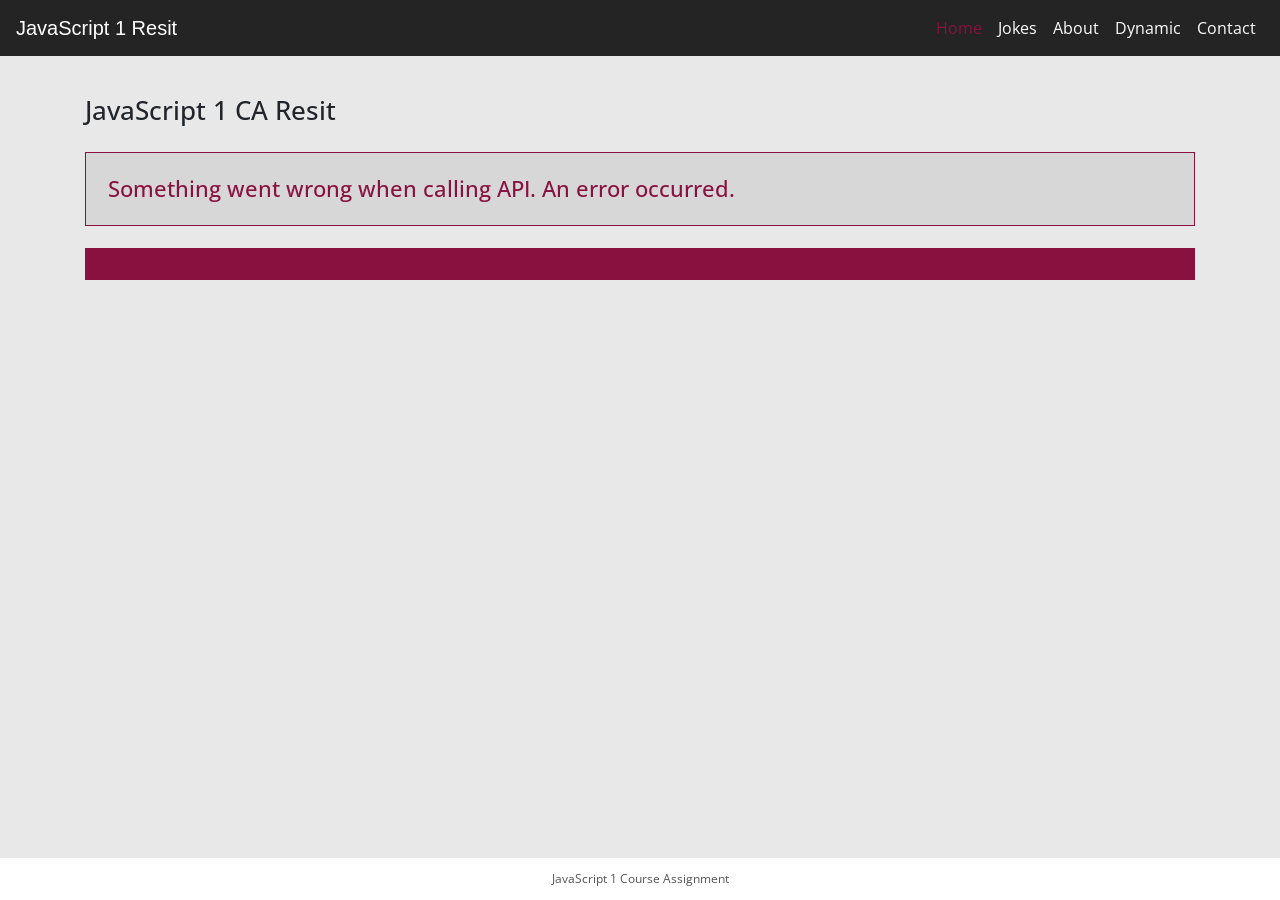
<file: index.html>
<!DOCTYPE html>
<html lang="en">
    <head>
        <meta charset="UTF-8" />
        <meta name="viewport" content="width=device-width, initial-scale=1.0" />
        <meta http-equiv="X-UA-Compatible" content="ie=edge" />
        <title>JavaScript 1 Resit</title>
        <link rel="stylesheet" href="https://stackpath.bootstrapcdn.com/bootstrap/4.4.1/css/bootstrap.min.css" />
        <link rel="stylesheet" href="css/style.css" />
        <link rel="icon" href="data:;base64,iVBORwOKGO=" />
    </head>
    <body>
        <nav class="navbar navbar-expand-lg navbar-dark bg-dark">
            <a class="navbar-brand" href="/">JavaScript 1 Resit</a>
            <button class="navbar-toggler" type="button" data-toggle="collapse" data-target="#navbarNav" crossorigin="anonymous">
                <span class="navbar-toggler-icon"></span>
            </button>
            <div class="collapse navbar-collapse justify-content-end" id="navbarNav">
                <ul class="navbar-nav">
                    <li class="nav-item active">
                        <a class="nav-link active" href="/">Home</a>
                    </li>
                    <li class="nav-item">
                        <a class="nav-link" href="jokes.html">Jokes</a>
                    </li>
                    <li class="nav-item">
                        <a class="nav-link" href="about.html">About</a>
                    </li>
                    <li class="nav-item">
                        <a class="nav-link" href="dynamic.html">Dynamic</a>
                    </li>
                    <li class="nav-item">
                        <a class="nav-link" href="contact.html">Contact</a>
                    </li>
                </ul>
            </div>
        </nav>

        <main class="container content">
            <h1>JavaScript 1 CA Resit</h1>

            <h2>Random Joke</h2>

            <div class="joke setup"></div>
            <div class="joke punchline"></div>
        </main>

        <footer>JavaScript 1 Course Assignment</footer>

        <script src="https://code.jquery.com/jquery-3.4.1.slim.min.js"></script>
        <script src="https://stackpath.bootstrapcdn.com/bootstrap/4.4.1/js/bootstrap.min.js"></script>
        <script src="js/script.js"></script>
    </body>
</html>
</file>
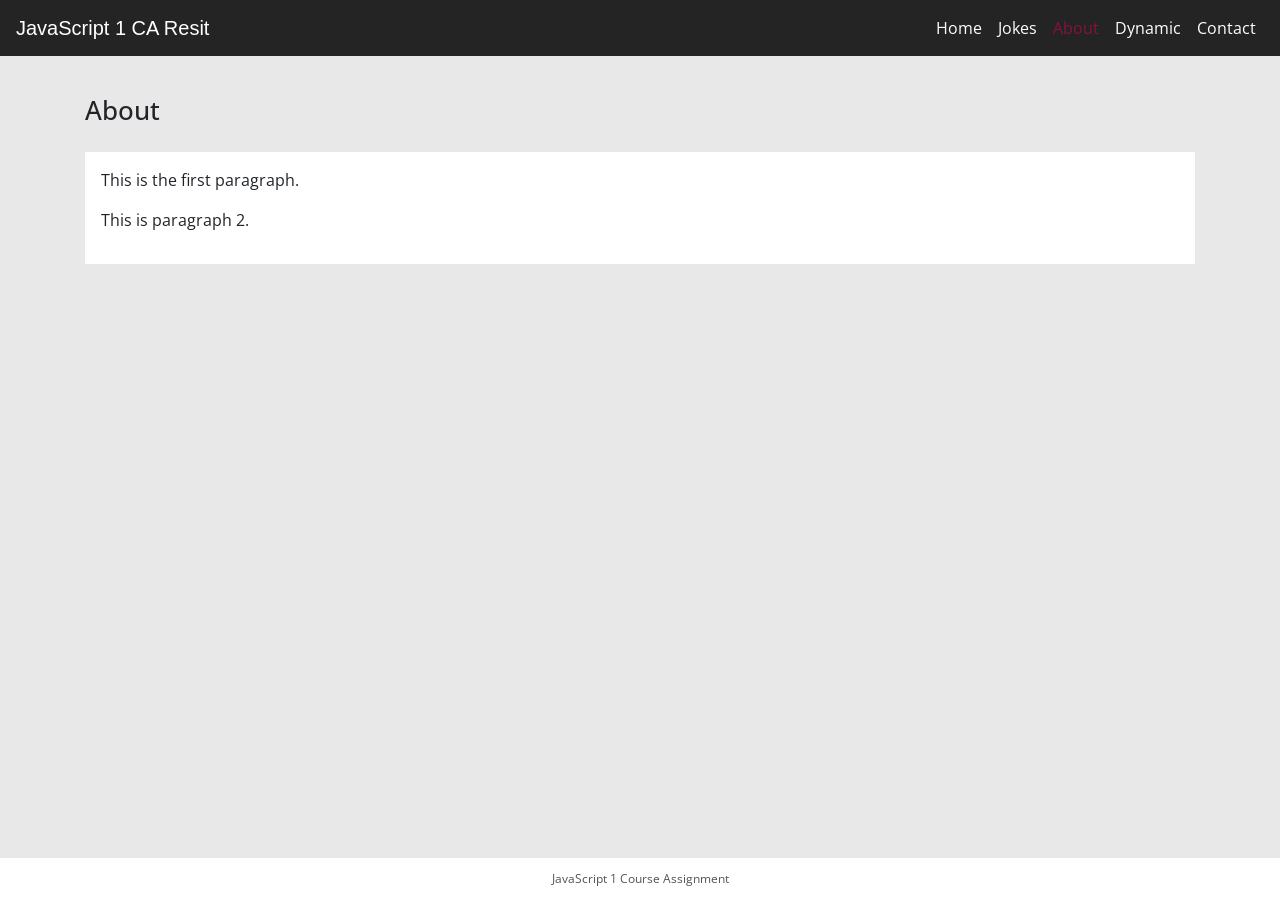
<file: about.html>
<!DOCTYPE html>
<html lang="en">
    <head>
        <meta charset="UTF-8" />
        <meta name="viewport" content="width=device-width, initial-scale=1.0" />
        <meta http-equiv="X-UA-Compatible" content="ie=edge" />
        <title>JavaScript 1 Course Assignment</title>
        <link rel="stylesheet" href="https://stackpath.bootstrapcdn.com/bootstrap/4.4.1/css/bootstrap.min.css" />
        <link rel="stylesheet" href="css/style.css" />
        <link rel="icon" href="data:;base64,iVBORwOKGO=" />
    </head>
    <body>
        <nav class="navbar navbar-expand-lg navbar-dark bg-dark">
            <a class="navbar-brand" href="/">JavaScript 1 CA Resit</a>
            <button class="navbar-toggler" type="button" data-toggle="collapse" data-target="#navbarNav" crossorigin="anonymous">
                <span class="navbar-toggler-icon"></span>
            </button>
            <div class="collapse navbar-collapse justify-content-end" id="navbarNav">
                <ul class="navbar-nav">
                    <li class="nav-item active">
                        <a class="nav-link" href="/">Home</a>
                    </li>
                    <li class="nav-item">
                        <a class="nav-link" href="jokes.html">Jokes</a>
                    </li>
                    <li class="nav-item">
                        <a class="nav-link active" href="about.html">About</a>
                    </li>
                    <li class="nav-item">
                        <a class="nav-link" href="dynamic.html">Dynamic</a>
                    </li>
                    <li class="nav-item">
                        <a class="nav-link" href="contact.html">Contact</a>
                    </li>
                </ul>
            </div>
        </nav>

        <main class="container content">
            <h1>About</h1>

            <div class="about">
                <p>This is the first paragraph.</p>
                <p>This is paragraph 2.</p>
            </div>
        </main>

        <footer>JavaScript 1 Course Assignment</footer>

        <script src="https://code.jquery.com/jquery-3.4.1.slim.min.js"></script>
        <script src="https://stackpath.bootstrapcdn.com/bootstrap/4.4.1/js/bootstrap.min.js"></script>
        <script src="js/about.js"></script>
    </body>
</html>
</file>
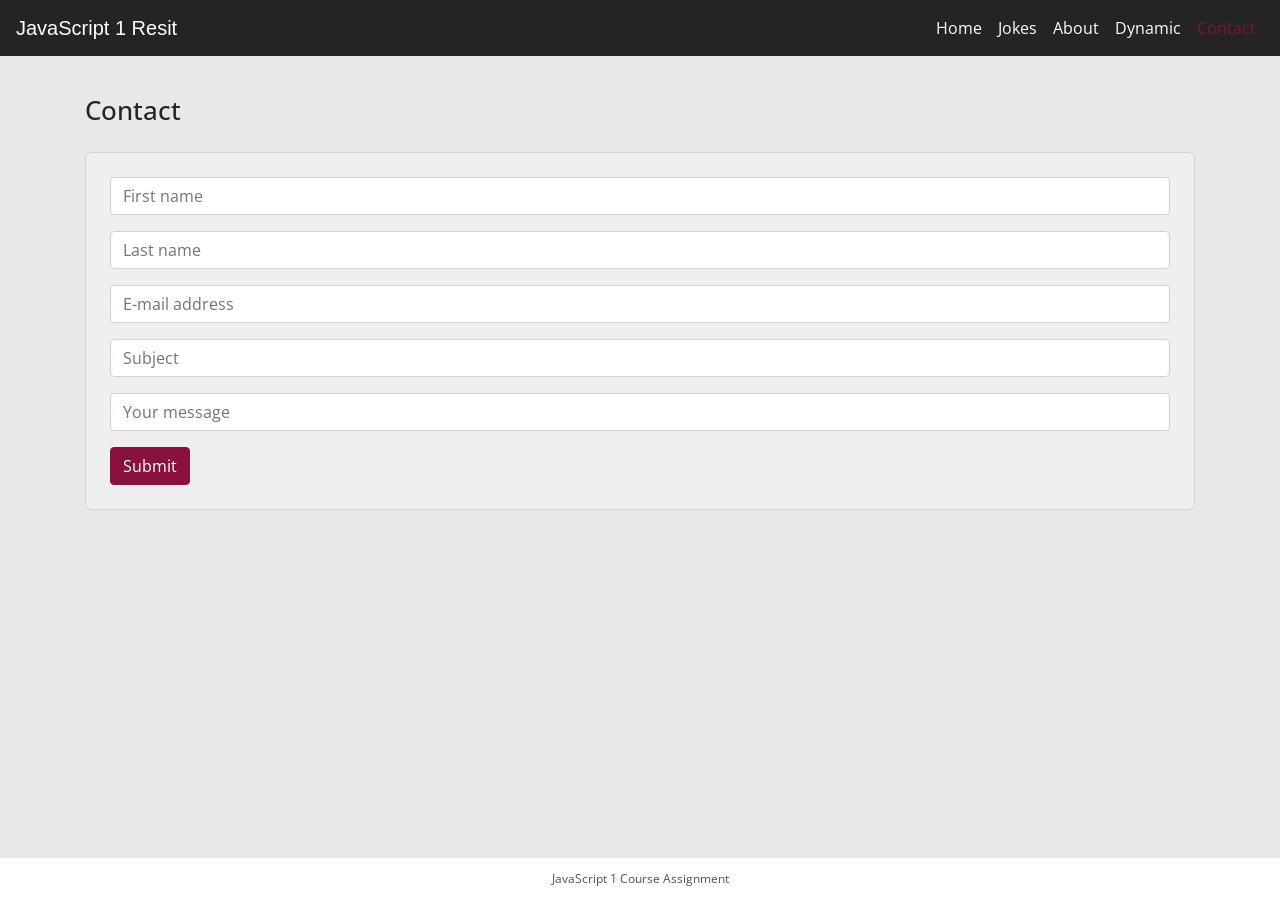
<file: contact.html>
<!DOCTYPE html>
<html lang="en">
    <head>
        <meta charset="UTF-8" />
        <meta name="viewport" content="width=device-width, initial-scale=1.0" />
        <meta http-equiv="X-UA-Compatible" content="ie=edge" />
        <title>Contact | JavaScript 1</title>
        <link
            rel="stylesheet"
            href="https://stackpath.bootstrapcdn.com/bootstrap/4.4.1/css/bootstrap.min.css"
            crossorigin="anonymous"
        />
        <link rel="stylesheet" href="css/style.css" />
        <link rel="icon" href="data:;base64,iVBORwOKGO=" />
    </head>
    <body>
        <nav class="navbar navbar-expand-lg navbar-dark bg-dark">
            <a class="navbar-brand" href="/">JavaScript 1 Resit</a>
            <button class="navbar-toggler" type="button" data-toggle="collapse" data-target="#navbarNav">
                <span class="navbar-toggler-icon"></span>
            </button>
            <div class="collapse navbar-collapse justify-content-end" id="navbarNav">
                <ul class="navbar-nav">
                    <li class="nav-item active">
                        <a class="nav-link" href="/">Home</a>
                    </li>
                    <li class="nav-item">
                        <a class="nav-link" href="jokes.html">Jokes</a>
                    </li>
                    <li class="nav-item">
                        <a class="nav-link" href="about.html">About</a>
                    </li>
                    <li class="nav-item">
                        <a class="nav-link" href="dynamic.html">Dynamic</a>
                    </li>
                    <li class="nav-item">
                        <a class="nav-link active" href="contact.html">Contact</a>
                    </li>
                </ul>
            </div>
        </nav>

        <main class="container content">
            <h1>Contact</h1>
            <form id="contactForm">
                <div class="form-group">
                    <input class="form-control" name="firstName" id="firstName" placeholder="First name" />
                    <div class="form-error" id="firstNameError">Please enter your first name</div>
                </div>

                <div class="form-group">
                    <input class="form-control" name="lastName" id="lastName" placeholder="Last name" />
                    <div class="form-error" id="lastNameError">Please enter your last name (minimum 3 characters)</div>
                </div>

                <div class="form-group">
                    <input class="form-control" name="email" id="email" placeholder="E-mail address" />
                    <div class="form-error" id="emailError">Please enter your e-mail address</div>
                </div>

                <div class="form-group">
                    <input class="form-control" name="subject" id="subject" placeholder="Subject" />
                    <div class="form-error" id="subjectError">Please enter your subject (minimum 7 characters)</div>
                </div>

                <div class="form-group">
                    <input class="form-control" name="message" id="message" placeholder="Your message" />
                    <div class="form-error" id="messageError">Please enter your message (minimum 15 characters)</div>
                </div>

                <button type="submit" class="btn btn-primary" id="submit">Submit</button>
            </form>
        </main>

        <footer>JavaScript 1 Course Assignment</footer>

        <script src="https://code.jquery.com/jquery-3.4.1.slim.min.js"></script>
        <script src="https://stackpath.bootstrapcdn.com/bootstrap/4.4.1/js/bootstrap.min.js"></script>
        <script src="js/contact.js"></script>
    </body>
</html>
</file>
<file: css/style.css>
@import "imports/variables.css";
@import "imports/layout.css";
@import "imports/ui.css";
@import "imports/navs.css";
@import "imports/card.css";
@import "imports/details.css";
@import "imports/form.css";
@import "imports/joke.css";
@import "imports/dynamic.css";
</file>
